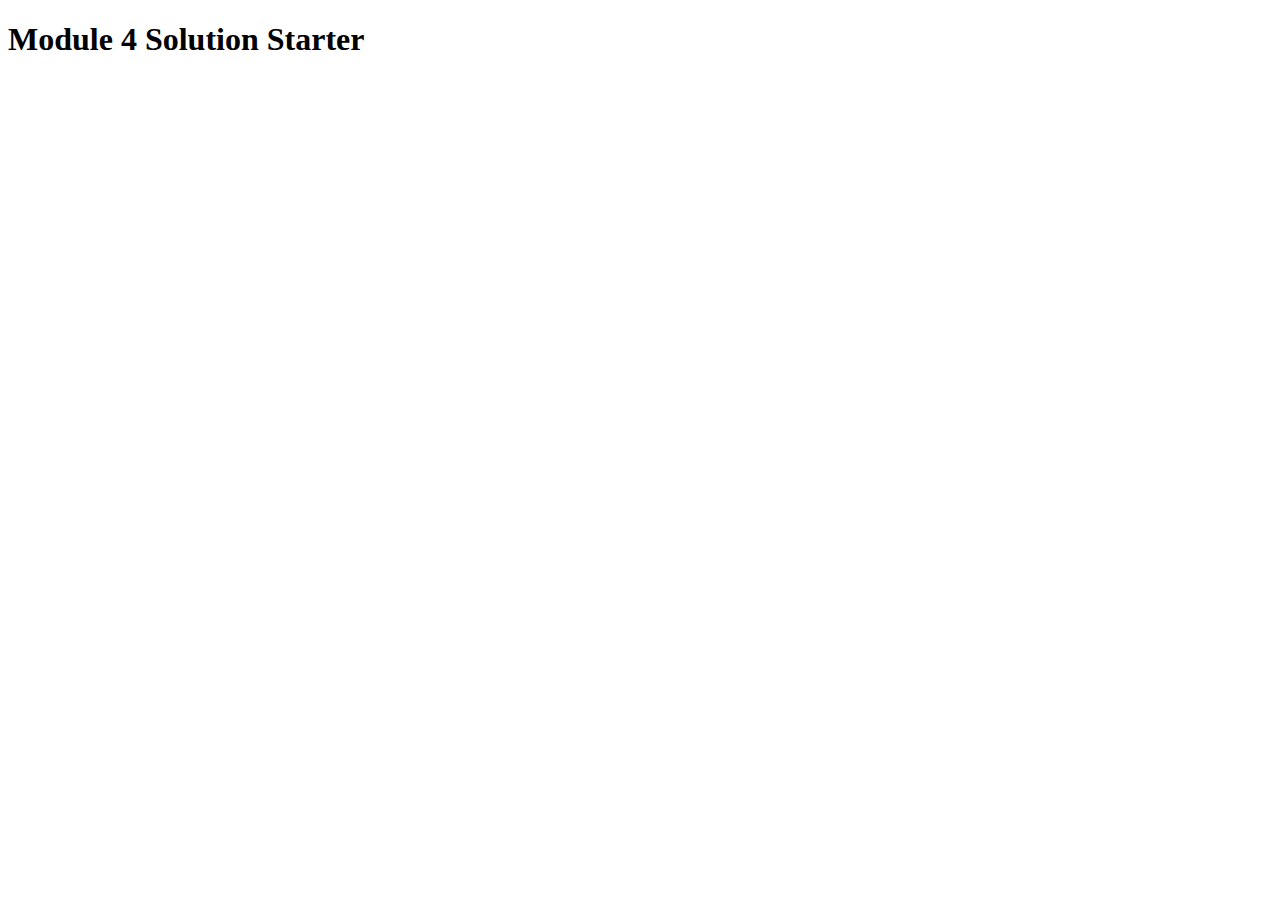
<file: module-4-sol/index.html>
<!DOCTYPE html>
<html>
<head>
  <meta charset="utf-8">
  <title>Module 4 Solution Starter</title>
  <script>
    var names = []; // DO NOT REMOVE
  </script>
  <script src="SpeakHello.js"></script>
  <script src="SpeakGoodBye.js"></script>
  <script src="script.js"></script>
</head>
<body>
  <h1>Module 4 Solution Starter</h1>
</body>
</html>
</file>
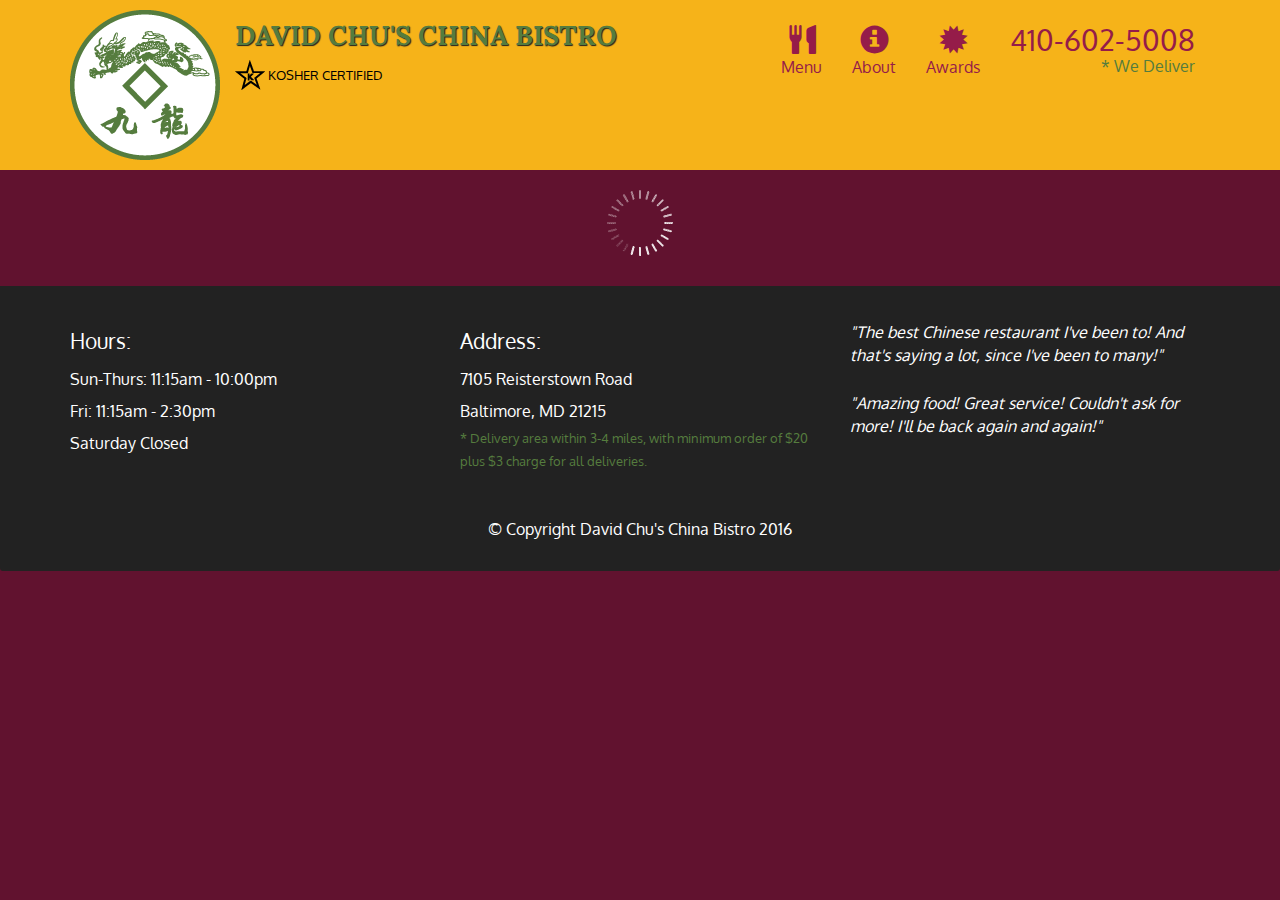
<file: module-5-sol/index.html>
<!doctype html>
<html lang="en">
  <head>
    <meta charset="utf-8">
    <meta http-equiv="X-UA-Compatible" content="IE=edge">
    <meta name="viewport" content="width=device-width, initial-scale=1">
    <title>David Chu's China Bistro</title>
    <link rel="stylesheet" href="css/bootstrap.min.css">
    <link rel="stylesheet" href="css/styles.css">
    <link href='https://fonts.googleapis.com/css?family=Oxygen:400,300,700' rel='stylesheet' type='text/css'>
    <link href='https://fonts.googleapis.com/css?family=Lora' rel='stylesheet' type='text/css'>
  </head>
<body>
  <header>
    <nav id="header-nav" class="navbar navbar-default">
      <div class="container">
        <div class="navbar-header">
          <a href="index.html" class="pull-left visible-md visible-lg">
            <div id="logo-img" alt="Logo image"></div>
          </a>

          <div class="navbar-brand">
            <a href="index.html"><h1>David Chu's China Bistro</h1></a>
            <p>
              <img src="images/star-k-logo.png" alt="Kosher certification">
              <span>Kosher Certified</span>
            </p>
          </div>

          <button id="navbarToggle" type="button" class="navbar-toggle collapsed" data-toggle="collapse" data-target="#collapsable-nav" aria-expanded="false">
            <span class="sr-only">Toggle navigation</span>
            <span class="icon-bar"></span>
            <span class="icon-bar"></span>
            <span class="icon-bar"></span>
          </button>
        </div>
        
        <div id="collapsable-nav" class="collapse navbar-collapse">
           <ul id="nav-list" class="nav navbar-nav navbar-right">
            <li id="navHomeButton" class="visible-xs active">
              <a href="index.html">
                <span class="glyphicon glyphicon-home"></span> Home</a>
            </li>
            <li id="navMenuButton">
              <a href="#" onclick="$dc.loadMenuCategories();">
                <span class="glyphicon glyphicon-cutlery"></span><br class="hidden-xs"> Menu</a>
            </li>
            <li>
              <a href="#">
                <span class="glyphicon glyphicon-info-sign"></span><br class="hidden-xs"> About</a>
            </li>
            <li>
              <a href="#">
                <span class="glyphicon glyphicon-certificate"></span><br class="hidden-xs"> Awards</a>
            </li>
            <li id="phone" class="hidden-xs">
              <a href="tel:410-602-5008">
                <span>410-602-5008</span></a><div>* We Deliver</div>
            </li>
          </ul><!-- #nav-list -->
        </div><!-- .collapse .navbar-collapse -->
      </div><!-- .container -->
    </nav><!-- #header-nav -->
  </header>

  <div id="call-btn" class="visible-xs">
    <a class="btn" href="tel:410-602-5008">
    <span class="glyphicon glyphicon-earphone"></span>
    410-602-5008
    </a>
  </div>
  <div id="xs-deliver" class="text-center visible-xs">* We Deliver</div>

  <div id="main-content" class="container"></div>

  <footer class="panel-footer">
    <div class="container">
      <div class="row">
        <section id="hours" class="col-sm-4">
          <span>Hours:</span><br>
          Sun-Thurs: 11:15am - 10:00pm<br>
          Fri: 11:15am - 2:30pm<br>
          Saturday Closed
          <hr class="visible-xs">
        </section>
        <section id="address" class="col-sm-4">
          <span>Address:</span><br>
          7105 Reisterstown Road<br>
          Baltimore, MD 21215
          <p>* Delivery area within 3-4 miles, with minimum order of $20 plus $3 charge for all deliveries.</p>
          <hr class="visible-xs">
        </section>
        <section id="testimonials" class="col-sm-4">
          <p>"The best Chinese restaurant I've been to! And that's saying a lot, since I've been to many!"</p>
          <p>"Amazing food! Great service! Couldn't ask for more! I'll be back again and again!"</p>
        </section>
      </div>
      <div class="text-center">&copy; Copyright David Chu's China Bistro 2016</div>
    </div>
  </footer>

  <!-- jQuery (Bootstrap JS plugins depend on it) -->
  <script src="js/jquery-2.1.4.min.js"></script>
  <script src="js/bootstrap.min.js"></script>
  <script src="js/ajax-utils.js"></script>
  <script src="js/script.js"></script>
</body>
</html>
</file>
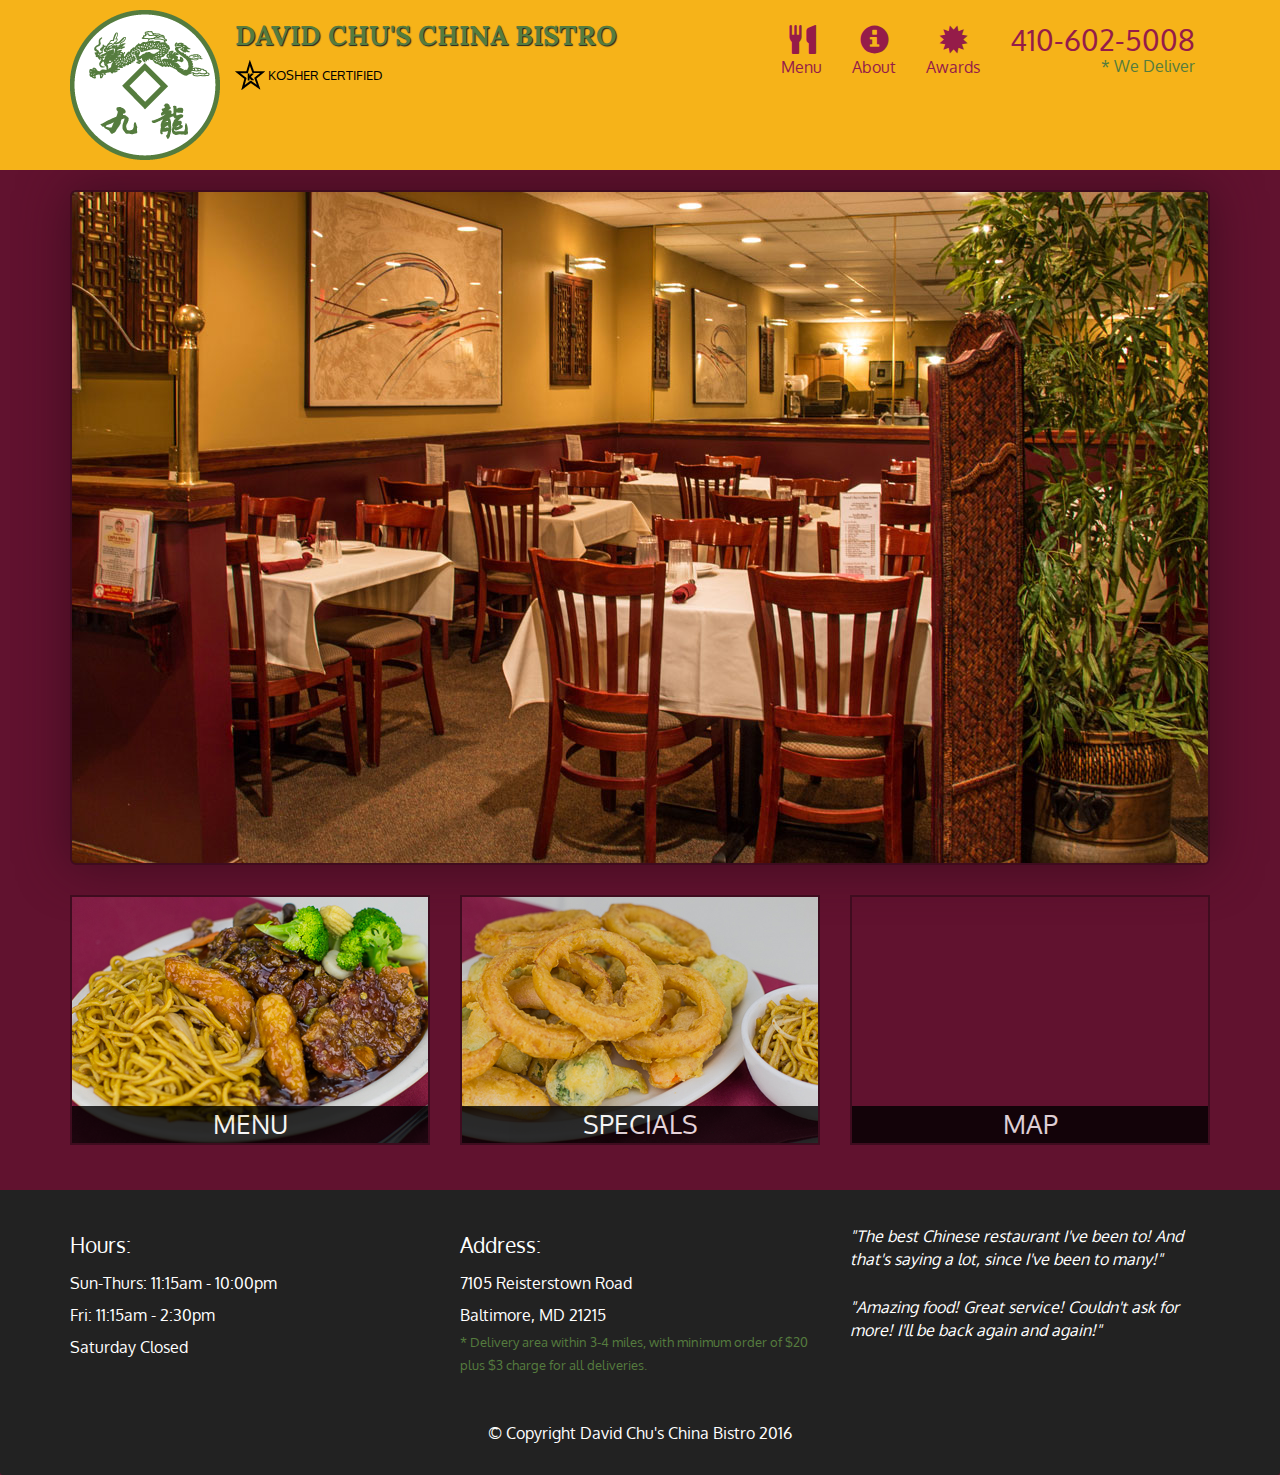
<file: Restaurant/index.html>
<!doctype html>
<html lang="en">
  <head>
    <meta charset="utf-8">
    <meta http-equiv="X-UA-Compatible" content="IE=edge">
    <meta name="viewport" content="width=device-width, initial-scale=1">
    <title>David Chu's China Bistro</title>
    <link rel="stylesheet" href="css/bootstrap.min.css">
    <link rel="stylesheet" href="css/styles.css">
    <link href='https://fonts.googleapis.com/css?family=Oxygen:400,300,700' rel='stylesheet' type='text/css'>
    <link href='https://fonts.googleapis.com/css?family=Lora' rel='stylesheet' type='text/css'>
  </head>
<body>
  <header>
    <nav id="header-nav" class="navbar navbar-default">
      <div class="container">
        <div class="navbar-header">
          <a href="index.html" class="pull-left visible-md visible-lg">
            <div id="logo-img"></div>
          </a>

          <div class="navbar-brand">
            <a href="index.html"><h1>David Chu's China Bistro</h1></a>
            <p>
              <img src="images/star-k-logo.png" alt="Kosher certification">
              <span>Kosher Certified</span>
            </p>
          </div>

          <button id="navbarToggle" type="button" class="navbar-toggle collapsed" data-toggle="collapse" data-target="#collapsable-nav" aria-expanded="false">
            <span class="sr-only">Toggle navigation</span>
            <span class="icon-bar"></span>
            <span class="icon-bar"></span>
            <span class="icon-bar"></span>
          </button>
        </div>
        
        <div id="collapsable-nav" class="collapse navbar-collapse">
           <ul id="nav-list" class="nav navbar-nav navbar-right">
            <li id="navHomeButton" class="visible-xs active">
              <a href="index.html">
                <span class="glyphicon glyphicon-home"></span> Home</a>
            </li>
            <li id="navMenuButton">
              <a href="#" onclick="$dc.loadMenuCategories();">
                <span class="glyphicon glyphicon-cutlery"></span><br class="hidden-xs"> Menu</a>
            </li>
            <li>
              <a href="#">
                <span class="glyphicon glyphicon-info-sign"></span><br class="hidden-xs"> About</a>
            </li>
            <li>
              <a href="#">
                <span class="glyphicon glyphicon-certificate"></span><br class="hidden-xs"> Awards</a>
            </li>
            <li id="phone" class="hidden-xs">
              <a href="tel:410-602-5008">
                <span>410-602-5008</span></a><div>* We Deliver</div>
            </li>
          </ul><!-- #nav-list -->
        </div><!-- .collapse .navbar-collapse -->
      </div><!-- .container -->
    </nav><!-- #header-nav -->
  </header>

  <div id="call-btn" class="visible-xs">
    <a class="btn" href="tel:410-602-5008">
    <span class="glyphicon glyphicon-earphone"></span>
    410-602-5008
    </a>
  </div>
  <div id="xs-deliver" class="text-center visible-xs">* We Deliver</div>

  <div id="main-content" class="container"></div>

  <footer class="panel-footer">
    <div class="container">
      <div class="row">
        <section id="hours" class="col-sm-4">
          <span>Hours:</span><br>
          Sun-Thurs: 11:15am - 10:00pm<br>
          Fri: 11:15am - 2:30pm<br>
          Saturday Closed
          <hr class="visible-xs">
        </section>
        <section id="address" class="col-sm-4">
          <span>Address:</span><br>
          7105 Reisterstown Road<br>
          Baltimore, MD 21215
          <p>* Delivery area within 3-4 miles, with minimum order of $20 plus $3 charge for all deliveries.</p>
          <hr class="visible-xs">
        </section>
        <section id="testimonials" class="col-sm-4">
          <p>"The best Chinese restaurant I've been to! And that's saying a lot, since I've been to many!"</p>
          <p>"Amazing food! Great service! Couldn't ask for more! I'll be back again and again!"</p>
        </section>
      </div>
      <div class="text-center">&copy; Copyright David Chu's China Bistro 2016</div>
    </div>
  </footer>

  <!-- jQuery (Bootstrap JS plugins depend on it) -->
  <script src="js/jquery-2.1.4.min.js"></script>
  <script src="js/bootstrap.min.js"></script>
  <script src="js/ajax-utils.js"></script>
  <script src="js/script.js"></script>
</body>
</html>
</file>
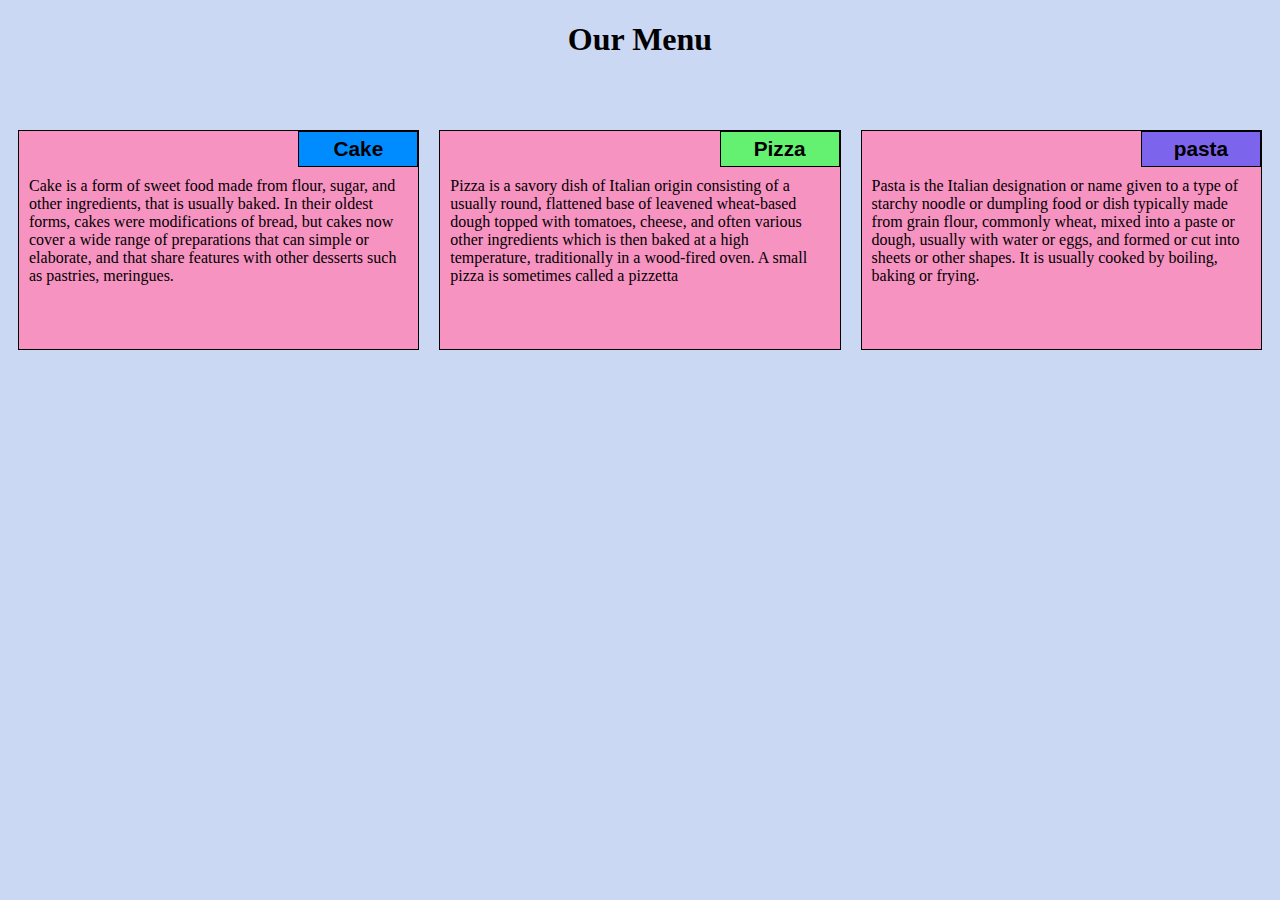
<file: site/index.html>
<!DOCTYPE html>
<html>
<head>
	<meta charset="utf-8">
	<meta name="viewport" content="width=device-width, initial-scale=1">
	<link rel="stylesheet" type="text/css" href="xyz.css">
	<title>Module 2 Solution</title>
</head>
<body>
	<h1>Our Menu</h1>
	<div class="row">
	<div class="container col-lg-4 col-md-6 col-sm-12">
		<section>
		<div id="cake">
			Cake
		</div>
		<p>
			Cake is a form of sweet food made from flour, sugar, and other ingredients, that is usually baked. In their oldest forms, cakes were modifications of bread, but cakes now cover a wide range of preparations that can simple or elaborate, and that share features with other desserts such as pastries, meringues.
		</p>
		</section>
	</div>
	<div class="container col-lg-4 col-md-6 col-sm-12">
		<section>
		<div id="pizza">
			Pizza
		</div>
		<p>
            Pizza is a savory dish of Italian origin consisting of a usually round, flattened base of leavened wheat-based dough topped with tomatoes, cheese, and often various other ingredients which is then baked at a high temperature, traditionally in a wood-fired oven. A small pizza is sometimes called a pizzetta
        </p>
		</section>
	</div>
	<div class="container col-lg-4 col-md-12 col-sm-12">
		<section>
		<div id="pasta">
			pasta
		</div>
		<p>
            Pasta is the Italian designation or name given to a type of starchy noodle or dumpling food or dish typically made from grain flour, commonly wheat, mixed into a paste or dough, usually with water or eggs, and formed or cut into sheets or other shapes. It is usually cooked by boiling, baking or frying.
        </p>
		</section>
	</div>
	</div>
</body>
</html>
</file>
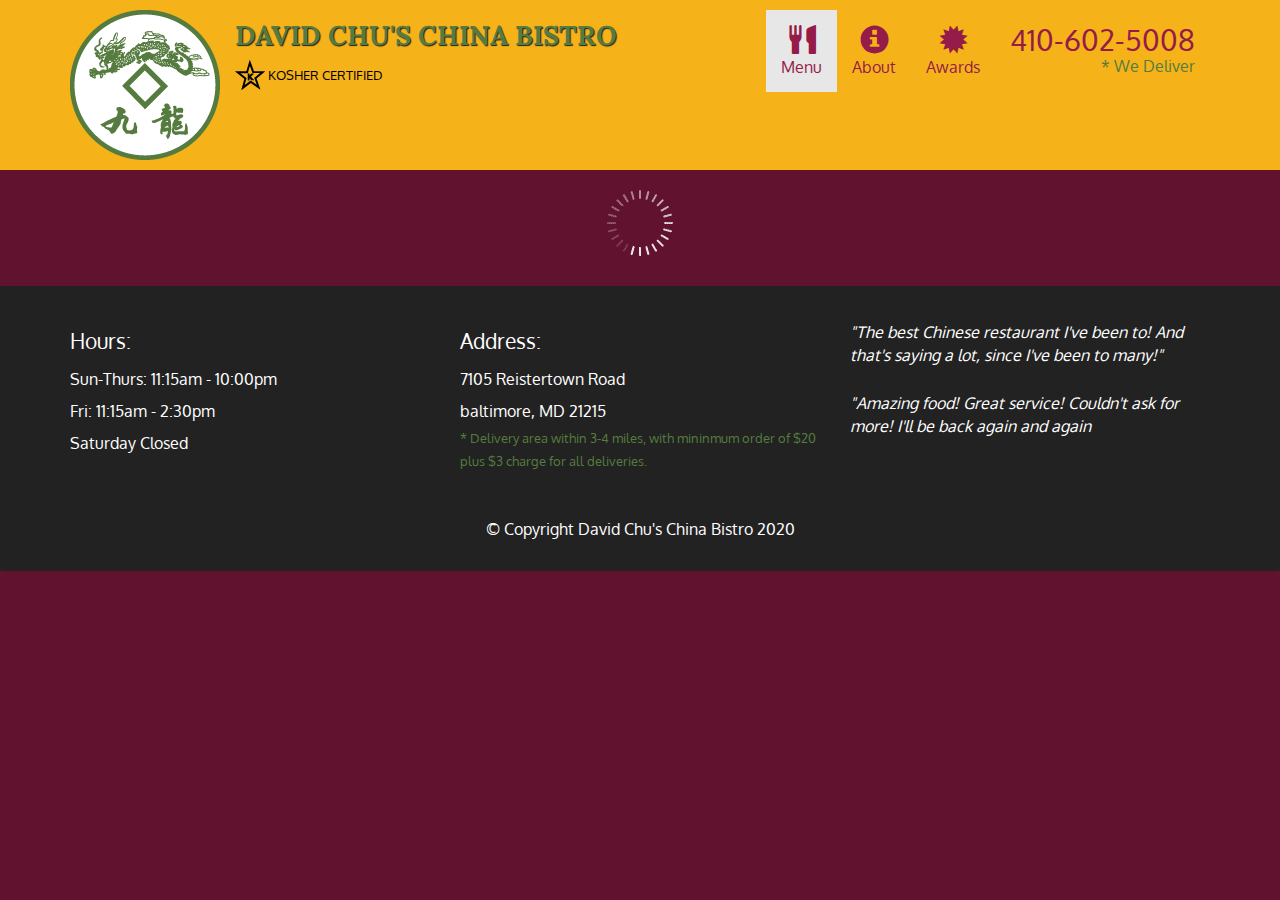
<file: Restaurant/menu-category.html>
<!doctype html>
<html lang="en">
  <head>
    <meta charset="utf-8">
    <meta http-equiv="X-UA-Compatible" content="IE=edge">
    <meta name="viewport" content="width=device-width, initial-scale=1">
    <title>David Chu's China Bistro</title>
    <link rel="stylesheet" href="css/bootstrap.min.css">
    <link rel="stylesheet" href="css/styles.css">
    <link href='https://fonts.googleapis.com/css?family=Oxygen:400,300,700' rel='stylesheet' type='text/css'>
    <link href='https://fonts.googleapis.com/css?family=Lora' rel='stylesheet' type='text/css'>
  </head>
<body>
  <header>
    <nav id="header-nav" class="navbar navbar-default">
      <div class="container">
        <div class="navbar-header">
          <a href="index.html" class="pull-left visible-md visible-lg">
            <div id="logo-img"></div>
          </a>

          <div class="navbar-brand">
            <a href="index.html"><h1>David Chu's China Bistro</h1></a>
            <p>
              <img src="images/star-k-logo.png" alt="Kosher certification">
              <span>Kosher Certified</span>
            </p>
          </div>

          <button type="button" class="navbar-toggle collapsed" data-toggle="collapse" data-target="#collapsable-nav" aria-expanded="false">
            <span class="sr-only">Toggle navigation</span>
            <span class="icon-bar"></span>
            <span class="icon-bar"></span>
            <span class="icon-bar"></span>
          </button>
        </div>

        <div id="collapsable-nav" class="collapse navbar-collapse">
           <ul id="nav-list" class="nav navbar-nav navbar-right">
            <li class="visible-xs">
              <a href="index.html">
                <span class="glyphicon glyphicon-home"></span><br class="hidden-xs"> Home</a>
            </li>
            <li class="active">
              <a href="menu-category.html">
                <span class="glyphicon glyphicon-cutlery"></span><br class="hidden-xs"> Menu</a>
            </li>
            <li>
              <a href="#">
                <span class="glyphicon glyphicon-info-sign"></span><br class="hidden-xs"> About</a>
            </li>
            <li>
              <a href="#">
                <span class="glyphicon glyphicon-certificate"></span><br class="hidden-xs"> Awards</a>
            </li>
            <li id="phone" class="hidden-xs">
              <a href="tel:410-602-5008">
                <span>410-602-5008</span></a><div>* We Deliver</div>
            </li>
          </ul><!-- #nav-list -->
        </div><!-- .collapse .navbar-collapse -->
      </div><!-- .container -->
    </nav><!-- #header-nav -->
  </header>

  <div id="call-btn" class="visible-xs">
    <a class="btn" href="tel:410-602-5008">
    <span class="glyphicon glyphicon-earphone"></span>
    410-602-5008
    </a>
  </div>
  <div id="xs-deliver" class="text-center visible-xs">* We Deliver</div>

  <div id="main-content" class="container">
    <h2 id="menu-categories-title" class="text-center">Menu Categories</h2>
    <div class="text-center">
      Substituting white rice with brown rice or fried rice after 3:00pm will be $1.50 for a pint and $2.50 for a quart.
    </div>

    <section class="row">
      <div class="col-md-3 col-sm-4 col-xs-6 col-xxs-12">
        <a href="single-category.html">
          <div class="category-tile">
            <img width="200" height="200" src="images/menu/B/B.jpg" alt="Lunch">
            <span>Lunch</span>
          </div>
        </a>
      </div>
      <div class="col-md-3 col-sm-4 col-xs-6 col-xxs-12">
        <a href="single-category.html">
          <div class="category-tile">
            <img width="200" height="200" src="images/menu/B/B-1.jpg" alt="Lunch">
            <span>Lunch</span>
          </div>
        </a>
      </div>
      <div class="col-md-3 col-sm-4 col-xs-6 col-xxs-12">
        <a href="single-category.html">
          <div class="category-tile">
            <img width="200" height="200" src="images/menu/B/B-2.jpg" alt="Lunch">
            <span>Lunch</span>
          </div>
        </a>
      </div>
      <div class="col-md-3 col-sm-4 col-xs-6 col-xxs-12">
        <a href="single-category.html">
          <div class="category-tile">
            <img width="200" height="200" src="images/menu/B/B-3.jpg" alt="Lunch">
            <span>Lunch</span>
          </div>
        </a>
      </div>
      <div class="col-md-3 col-sm-4 col-xs-6 col-xxs-12">
        <a href="single-category.html">
          <div class="category-tile">
            <img width="200" height="200" src="images/menu/B/B-4.jpg" alt="Lunch">
            <span>Lunch</span>
          </div>
        </a>
      </div>
      <div class="col-md-3 col-sm-4 col-xs-6 col-xxs-12">
        <a href="single-category.html">
          <div class="category-tile">
            <img width="200" height="200" src="images/menu/B/B-5.jpg" alt="Lunch">
            <span>Lunch</span>
          </div>
        </a>
      </div>
      <div class="col-md-3 col-sm-4 col-xs-6 col-xxs-12">
        <a href="single-category.html">
          <div class="category-tile">
            <img width="200" height="200" src="images/menu/B/B-6.jpg" alt="Lunch">
            <span>Lunch</span>
          </div>
        </a>
      </div>
      <div class="col-md-3 col-sm-4 col-xs-6 col-xxs-12">
        <a href="single-category.html">
          <div class="category-tile">
            <img width="200" height="200" src="images/menu/B/B-7.jpg" alt="Lunch">
            <span>Lunch</span>
          </div>
        </a>
      </div>
      <div class="col-md-3 col-sm-4 col-xs-6 col-xxs-12">
        <a href="single-category.html">
          <div class="category-tile">
            <img width="200" height="200" src="images/menu/B/B-8.jpg" alt="Lunch">
            <span>Lunch</span>
          </div>
        </a>
      </div>
    </section>
  </div> <!--end of main content-->

  <footer class="panel-footer">
    <div class="container">
      <div class="row">
        <section id="hours" class="col-sm-4">
          <span>Hours:</span><br>
          Sun-Thurs: 11:15am - 10:00pm<br>
          Fri: 11:15am - 2:30pm<br>
          Saturday Closed
          <hr class="visible-xs">
        </section>

        <section id="address" class="col-sm-4">
          <span>Address:</span><br>
          7105 Reistertown Road<br>
          baltimore, MD 21215
          <p>* Delivery area within 3-4 miles, with mininmum order
            of $20 plus $3 charge for all deliveries.
          </p>
          <hr class="visible-xs">
        </section>

        <section id="testimonials" class="col-sm-4">
          <p>"The best Chinese restaurant I've been to! And that's saying a lot, since I've been to many!"</p>
          <p>"Amazing food! Great service! Couldn't ask for more! I'll be back again and again</p>
          
        </section>
      </div>
     <div class="text-center">&copy; Copyright David Chu's China Bistro 2020</div>
    </div>
  </footer>
  
  <!-- jQuery (Bootstrap JS plugins depend on it) -->
  <script src="js/jquery-2.1.4.min.js"></script>
  <script src="js/bootstrap.min.js"></script>
  <script src="js/script.js"></script>
</body>
</html>
</file>
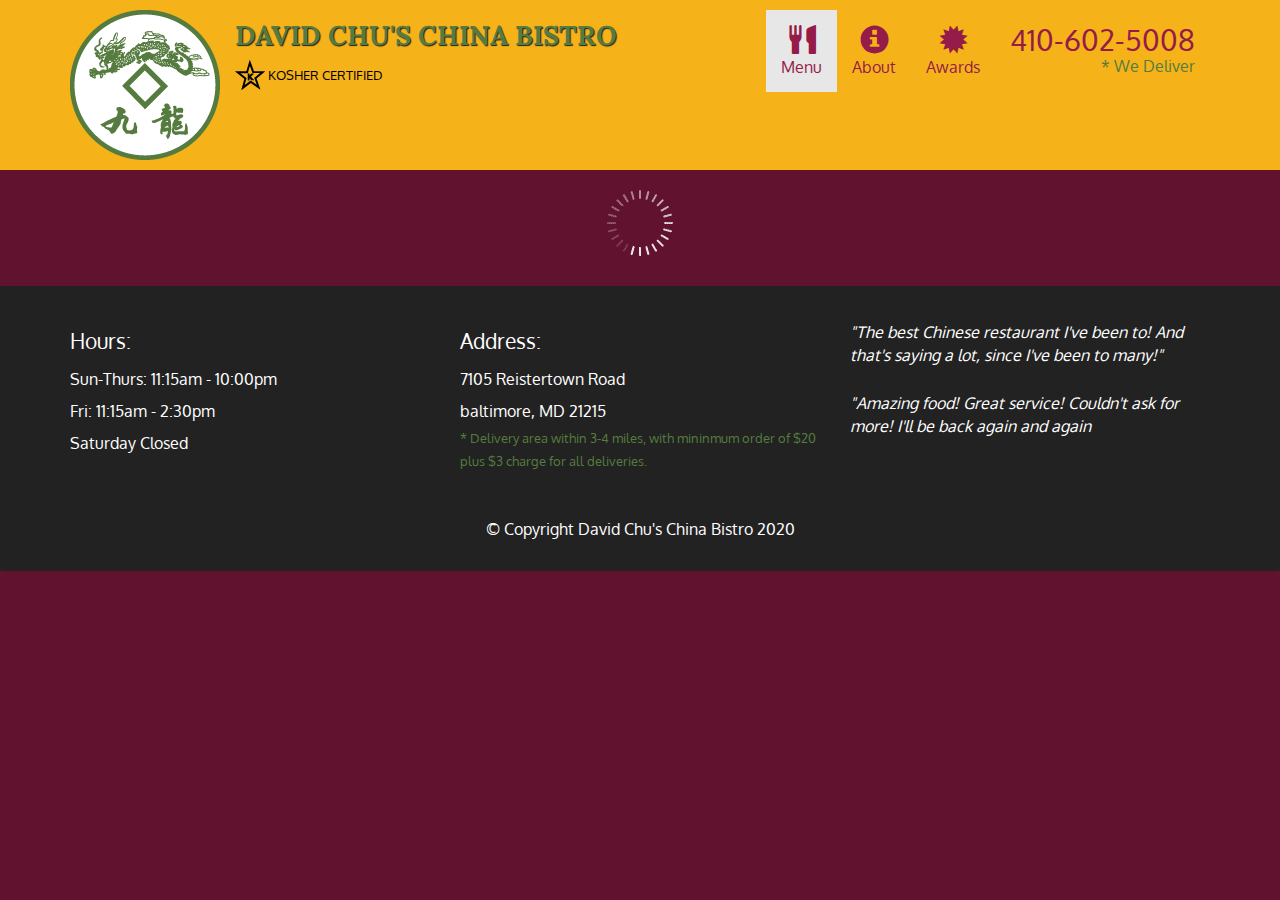
<file: Restaurant/single-category.html>
<!doctype html>
<html lang="en">
  <head>
    <meta charset="utf-8">
    <meta http-equiv="X-UA-Compatible" content="IE=edge">
    <meta name="viewport" content="width=device-width, initial-scale=1">
    <title>David Chu's China Bistro</title>
    <link rel="stylesheet" href="css/bootstrap.min.css">
    <link rel="stylesheet" href="css/styles.css">
    <link href='https://fonts.googleapis.com/css?family=Oxygen:400,300,700' rel='stylesheet' type='text/css'>
    <link href='https://fonts.googleapis.com/css?family=Lora' rel='stylesheet' type='text/css'>
  </head>
<body>
  <header>
    <nav id="header-nav" class="navbar navbar-default">
      <div class="container">
        <div class="navbar-header">
          <a href="index.html" class="pull-left visible-md visible-lg">
            <div id="logo-img"></div>
          </a>

          <div class="navbar-brand">
            <a href="index.html"><h1>David Chu's China Bistro</h1></a>
            <p>
              <img src="images/star-k-logo.png" alt="Kosher certification">
              <span>Kosher Certified</span>
            </p>
          </div>

          <button type="button" class="navbar-toggle collapsed" data-toggle="collapse" data-target="#collapsable-nav" aria-expanded="false">
            <span class="sr-only">Toggle navigation</span>
            <span class="icon-bar"></span>
            <span class="icon-bar"></span>
            <span class="icon-bar"></span>
          </button>
        </div>

        <div id="collapsable-nav" class="collapse navbar-collapse">
           <ul id="nav-list" class="nav navbar-nav navbar-right">
            <li class="visible-xs ">
              <a href="index.html">
                <span class="glyphicon glyphicon-home"></span><br class="hidden-xs"> Home</a>
            </li>
            <li class="active">
              <a href="menu-category.html">
                <span class="glyphicon glyphicon-cutlery"></span><br class="hidden-xs"> Menu</a>
            </li>
            <li>
              <a href="#">
                <span class="glyphicon glyphicon-info-sign"></span><br class="hidden-xs"> About</a>
            </li>
            <li>
              <a href="#">
                <span class="glyphicon glyphicon-certificate"></span><br class="hidden-xs"> Awards</a>
            </li>
            <li id="phone" class="hidden-xs">
              <a href="tel:410-602-5008">
                <span>410-602-5008</span></a><div>* We Deliver</div>
            </li>
          </ul><!-- #nav-list -->
        </div><!-- .collapse .navbar-collapse -->
      </div><!-- .container -->
    </nav><!-- #header-nav -->
  </header>

  <div id="call-btn" class="visible-xs">
    <a class="btn" href="tel:410-602-5008">
    <span class="glyphicon glyphicon-earphone"></span>
    410-602-5008
    </a>
  </div>
  <div id="xs-deliver" class="text-center visible-xs">* We Deliver</div>

  <div id="main-content" class="container">
    <h2 id="menu-categories-title" class="text-center">Lunch Menu</h2>
    <div class="text-center">Lunch is not serverd till 1:00pm</div>

    <section class="row">
        <div class="menu-item-tile col-md-6">
            <div class="row">
                <div class="col-sm-5">
                    <div class="menu-item-photo">
                        <div>D01</div>
                        <img src="images/menu/B/B-1.jpg" alt="Item" class="img-responsive" width="250" height="150">
                    </div>
                    <div class="menu-item-price">$10.95<span>(pint)</span>$14.95<span>(quert)</span></div>
                </div>
                <div class="menu-item-description col-sm-7">
                    <h3 class="menu-item-title">Veal with Miixed Vegitables</h3>
                    <p class="menu-item-details">chunks of chicken, breaded and deep-fried with sauce and scallions; white meat by request, $1 extra for white meat.</p>
                </div>
            </div>
            <hr class="visible-xs">
        </div>
        

        <div class="menu-item-tile col-md-6">
            <div class="row">
                <div class="col-sm-5">
                    <div class="menu-item-photo">
                        <div>D02</div>
                        <img src="images/menu/B/B-1.jpg" alt="Item" class="img-responsive" width="250" height="150">
                    </div>
                    <div class="menu-item-price">$10.95<span>(pint)</span>$14.95<span>(quert)</span></div>
                </div>
                <div class="menu-item-description col-sm-7">
                    <h3 class="menu-item-title">Veal with Miixed Vegitables</h3>
                    <p class="menu-item-deatils">chunks of chicken, breaded and deep-fried with sauce and scallions; white meat by request, $1 extra for white meat.</p>
                </div>
            </div>
            <hr class="visible-xs">
        </div>
        <div class="clearfix visible-md-block visible-lg-block"></div>
        <div class="menu-item-tile col-md-6">
            <div class="row">
                <div class="col-sm-5">
                    <div class="menu-item-photo">
                        <div>D03</div>
                        <img src="images/menu/B/B-1.jpg" alt="Item" class="img-responsive" width="250" height="150">
                    </div>
                    <div class="menu-item-price">$10.95<span>(pint)</span>$14.95<span>(quert)</span></div>
                </div>
                <div class="menu-item-description col-sm-7">
                    <h3 class="menu-item-title">Veal with Miixed Vegitables</h3>
                    <p class="menu-item-details">chunks of chicken, breaded and deep-fried with sauce and scallions; white meat by request, $1 extra for white meat.>chunks of chicken, breaded and deep-fried with sauce and scallions; white meat by request, $1 extra for white meat.>chunks of chicken, breaded and deep-fried with sauce and scallions; white meat by request, $1 extra for white meat.</p>
                </div>
            </div>
            <hr class="visible-xs">
        </div>
        <div class="menu-item-tile col-md-6">
            <div class="row">
                <div class="col-sm-5">
                    <div class="menu-item-photo">
                        <div>D04</div>
                        <img src="images/menu/B/B-1.jpg" alt="Item" class="img-responsive" width="250" height="150">
                    </div>
                    <div class="menu-item-price">$10.95<span>(pint)</span>$14.95<span>(quert)</span></div>
                </div>
                <div class="menu-item-description col-sm-7">
                    <h3 class="menu-item-title">Veal with Miixed Vegitables</h3>
                    <p class="menu-item-details">chunks of chicken, breaded and deep-fried with sauce and scallions; white meat by request, $1 extra for white meat.</p>
                </div>
            </div>
            <hr class="visible-xs">
        </div>
        <div class="clearfix visible-md-block visible-lg-block"></div>
        <div class="menu-item-tile col-md-6">
            <div class="row">
                <div class="col-sm-5">
                    <div class="menu-item-photo">
                        <div>D05</div>
                        <img src="images/menu/B/B-1.jpg" alt="Item" class="img-responsive" width="250" height="150">
                    </div>
                    <div class="menu-item-price">$10.95<span>(pint)</span>$14.95<span>(quert)</span></div>
                </div>
                <div class="menu-item-description col-sm-7">
                    <h3 class="menu-item-title">Veal with Miixed Vegitables</h3>
                    <p class="menu-item-details">chunks of chicken, breaded and deep-fried with sauce and scallions; white meat by request, $1 extra for white meat.</p>
                </div>
            </div>
            <hr class="visible-xs">
        </div>
        <div class="menu-item-tile col-md-6">
            <div class="row">
                <div class="col-sm-5">
                    <div class="menu-item-photo">
                        <div>D06</div>
                        <img src="images/menu/B/B-1.jpg" alt="Item" class="img-responsive" width="250" height="150">
                    </div>
                    <div class="menu-item-price">$10.95<span>(pint)</span>$14.95<span>(quert)</span></div>
                </div>
                <div class="menu-item-description col-sm-7">
                    <h3 class="menu-item-title">Veal with Miixed Vegitables</h3>
                    <p class="menu-item-details">chunks of chicken, breaded and deep-fried with sauce and scallions; white meat by request, $1 extra for white meat.</p>
                </div>
            </div>
            <hr class="visible-xs">
        </div>
        <div class="clearfix visible-md-block visible-lg-block"></div>

    </section>
</div> <!--end of main content-->

  <footer class="panel-footer">
    <div class="container">
      <div class="row">
        <section id="hours" class="col-sm-4">
          <span>Hours:</span><br>
          Sun-Thurs: 11:15am - 10:00pm<br>
          Fri: 11:15am - 2:30pm<br>
          Saturday Closed
          <hr class="visible-xs">
        </section>

        <section id="address" class="col-sm-4">
          <span>Address:</span><br>
          7105 Reistertown Road<br>
          baltimore, MD 21215
          <p>* Delivery area within 3-4 miles, with mininmum order
            of $20 plus $3 charge for all deliveries.
          </p>
          <hr class="visible-xs">
        </section>

        <section id="testimonials" class="col-sm-4">
          <p>"The best Chinese restaurant I've been to! And that's saying a lot, since I've been to many!"</p>
          <p>"Amazing food! Great service! Couldn't ask for more! I'll be back again and again</p>
          
        </section>
      </div>
     <div class="text-center">&copy; Copyright David Chu's China Bistro 2020</div>
    </div>
  </footer>
  
  <!-- jQuery (Bootstrap JS plugins depend on it) -->
  <script src="js/jquery-2.1.4.min.js"></script>
  <script src="js/bootstrap.min.js"></script>
  <script src="js/script.js"></script>
</body>
</html>
</file>
<file: module-5-sol/css/styles.css>
body {
  font-size: 16px;
  color: #fff;
  background-color: #61122f;
  font-family: 'Oxygen', sans-serif;
}

/** HEADER **/
#header-nav {
  background-color: #f6b319;
  border-radius: 0;
  border: 0;
}

#logo-img {
  background: url('../images/restaurant-logo_large.png') no-repeat;
  width: 150px;
  height: 150px;
  margin: 10px 15px 10px 0;
}

.navbar-brand {
  padding-top: 25px;
}
.navbar-brand h1 { /* Restaurant name */
  font-family: 'Lora', serif;
  color: #557c3e;
  font-size: 1.5em;
  text-transform: uppercase;
  font-weight: bold;
  text-shadow: 1px 1px 1px #222;
  margin-top: 0;
  margin-bottom: 0;
  line-height: .75;
}
.navbar-brand a:hover, .navbar-brand a:focus {
  text-decoration: none;
}
.navbar-brand p { /* Kosher cert */
  color: #000;
  text-transform: uppercase;
  font-size: .7em;
  margin-top: 15px;
}
.navbar-brand p span { /* Star-K */
  vertical-align: middle;
}

#nav-list {
  margin-top: 10px;
}
#nav-list a {
  color: #951C49;
  text-align: center;
}
#nav-list a:hover {
  background: #E7E7E7;
}
#nav-list a span {
  font-size: 1.8em;
}

#phone {
  margin-top: 5px;
}
#phone a { /* Phone number */
  text-align: right;
  padding-bottom: 0;
}
#phone div { /* We Deliver */
  color: #557c3e;
  text-align: right;
  padding-right: 15px;
}

.navbar-header button.navbar-toggle, .navbar-header .icon-bar {
  border: 1px solid #61122f;
}
.navbar-header button.navbar-toggle {
  clear: both;
  margin-top: -30px;
}
/* END HEADER */

/* FOOTER */
.panel-footer {
  margin-top: 30px;
  padding-top: 35px;
  padding-bottom: 30px;
  background-color: #222;
  border-top: 0;
}
.panel-footer div.row {
  margin-bottom: 35px;
}
#hours, #address {
  line-height: 2;
}
#hours > span, #address > span {
  font-size: 1.3em;
}
#address p {
  color: #557c3e;
  font-size: .8em;
  line-height: 1.8;
}
#testimonials {
  font-style: italic;
}
#testimonials p:nth-child(2) {
  margin-top: 25px;
}
/* END FOOTER */



/* HOME PAGE */
.container .jumbotron {
  box-shadow: 0 0 50px #3F0C1F;
  border: 2px solid #3F0C1F;
}

#menu-tile, #specials-tile, #map-tile {
  height: 250px;
  width: 100%;
  margin-bottom: 15px;
  position: relative;
  border: 2px solid #3F0C1F;
  overflow: hidden;
}
#menu-tile:hover, #specials-tile:hover, #map-tile:hover {
  box-shadow: 0 1px 5px 1px #cccccc;
}
#menu-tile {
  background: url('../images/menu-tile.jpg') no-repeat;
  background-position: center;
}
#specials-tile {
  background: url('../images/specials-tile.jpg') no-repeat;
  background-position: center;
}
#menu-tile span, #specials-tile span, #map-tile span {
  position: absolute;
  bottom: 0;
  right: 0;
  width: 100%;
  text-align: center;
  font-size: 1.6em;
  text-transform: uppercase;
  background-color: #000;
  color: #fff;
  opacity: .8;
}
/* END HOME PAGE */

/* MENU CATEGORIES PAGE */
.category-tile { 
  position: relative;
  border: 2px solid #3F0C1F;
  overflow: hidden;
  width: 200px;
  height: 200px;
  margin: 0 auto 15px;
}
.category-tile span {
  position: absolute;
  bottom: 0;
  right: 0;
  width: 100%;
  text-align: center;
  font-size: 1.2em;
  text-transform: uppercase;
  background-color: #000;
  color: #fff;
  opacity: .8;
}
.category-tile:hover {
  box-shadow: 0 1px 5px 1px #cccccc;
}

#menu-categories-title + div {
  margin-bottom: 50px;
}
/* END MENU CATEGORIES PAGE */

/* SINGLE CATEGORY PAGE */
.menu-item-tile {
  margin-bottom: 25px;
}
.menu-item-tile hr {
  width: 80%;
}
.menu-item-tile .menu-item-price {
  font-size: 1.1em;
  text-align: right;
  margin-top: -15px;
  margin-right: -15px;
}
.menu-item-tile .menu-item-price span {
  font-size: .6em;
}
.menu-item-photo {
  position: relative;
  border: 2px solid #3F0C1F; 
  overflow: hidden;
  padding: 0;
  margin-right: -15px;
  margin-left: auto;
  margin-bottom: 20px;
  max-width: 250px;
}
.menu-item-photo div {
  position: absolute;
  bottom: 0;
  right: 0;
  width: 80px;
  background-color: #557c3e;
  text-align: center;
}
.menu-item-description {
  padding-right: 30px;
}
h3.menu-item-title {
  margin: 0 0 10px;
}
.menu-item-details {
  font-size: .9em;
  font-style: italic;
}
/* END SINGLE CATEGORY PAGE */


/********** Large devices only **********/
@media (min-width: 1200px) {
  .container .jumbotron {
    background: url('../images/jumbotron_1200.jpg') no-repeat;
    height: 675px;
  }
}

/********** Medium devices only **********/
@media (min-width: 992px) and (max-width: 1199px) {
  /* Header */
  #logo-img {
    background: url('../images/restaurant-logo_medium.png') no-repeat;
    width: 100px;
    height: 100px;
    margin: 5px 5px 5px 0;
  }
  /* End Header */

  /* Home Page */
  .container .jumbotron {
    background: url('../images/jumbotron_992.jpg') no-repeat;
    height: 558px;
  }
  /* End Home Page */
}

/********** Small devices only **********/
@media (min-width: 768px) and (max-width: 991px) {
  /* Home Page */
  .container .jumbotron {
    background: url('../images/jumbotron_768.jpg') no-repeat;
    height: 432px;
  }
  /* End Home Page */
}

/********** Extra small devices only **********/
@media (max-width: 767px) {
  /* Header */
  .navbar-brand {
    padding-top: 10px;
    height: 80px;
  }
  .navbar-brand h1 { /* Restaurant name */
    padding-top: 10px;
    font-size: 5vw; /* 1vw = 1% of viewport width */
  }
  .navbar-brand p { /* Kosher cert */
    font-size: .6em;
    margin-top: 12px;
  }
  .navbar-brand p img { /* Star-K */
    height: 20px;
  }

  #collapsable-nav a { /* Collapsed nav menu text */
    font-size: 1.2em;
  }
  #collapsable-nav a span { /* Collapsed nav menu glyph */
    font-size: 1em;
    margin-right: 5px;
  }

  #call-btn > a {
    font-size: 1.5em;
    display: block;
    margin: 0 20px;
    padding: 10px;
    border: 2px solid #fff;
    background-color: #f6b319;
    color: #951c49;
  }
  #xs-deliver {
    margin-top: 5px;
    font-size: .7em;
    letter-spacing: .1em;
    text-transform: uppercase;
  }
  /* End Header */

  /* Footer */
  .panel-footer section {
    margin-bottom: 30px;
    text-align: center;
  }
  .panel-footer section:nth-child(3) {
    margin-bottom: 0; /* margin already exists on the whole row */
  }
  .panel-footer section hr {
    width: 50%;
  }
  /* End Footer */

  /* Home Page */
  .container .jumbotron {
    margin-top: 30px;
    padding: 0;
  }
  #menu-tile, #specials-tile {
    width: 360px;
    margin: 0 auto 15px;
  }

  .menu-item-photo {
    margin-right: auto;
  }
  .menu-item-tile .menu-item-price {
    text-align: center;
  }
  .menu-item-description {
    text-align: center;;
  }
}


/********** Super extra small devices Only :-) (e.g., iPhone 4) **********/
@media (max-width: 479px) {
  /* Header */
  .navbar-brand h1 { /* Restaurant name */
    padding-top: 5px;
    font-size: 6vw;
  }
  /* End Header */
  
  /* Home page */
  #menu-tile, #specials-tile {
    width: 280px;
    margin: 0 auto 15px;
  }

  .col-xxs-12 {
    position: relative;
    min-height: 1px;
    padding-right: 15px;
    padding-left: 15px;
    float: left;
    width: 100%;
  }
}
</file>
<file: Restaurant/css/styles.css>
body {
  font-size: 16px;
  color: #fff;
  background-color: #61122f;
  font-family: 'Oxygen', sans-serif;
}

/** HEADER **/
#header-nav {
  background-color: #f6b319;
  border-radius: 0;
  border: 0;
}

#logo-img {
  background: url('../images/restaurant-logo_large.png') no-repeat;
  width: 150px;
  height: 150px;
  margin: 10px 15px 10px 0;
}

.navbar-brand {
  padding-top: 25px;
}

.navbar-brand h1 { /* Restaurant name */
  font-family: 'Lora', serif;
  color: #557c3e;
  font-size: 1.5em;
  text-transform: uppercase;
  font-weight: bold;
  text-shadow: 1px 1px 1px #222;
  margin-top: 0;
  margin-bottom: 0;
  line-height: .75;
}
.navbar-brand a:hover, .navbar-brand a:focus {
  text-decoration: none;
}
.navbar-brand p { /* Kosher cert */
  color: #000;
  text-transform: uppercase;
  font-size: .7em;
  margin-top: 15px;
}
.navbar-brand p span { /* Star-K */
  vertical-align: middle;
}

#nav-list {
  margin-top: 10px;
}
#nav-list a {
  color: #951C49;
  text-align: center;
}
#nav-list a:hover {
  background: #E7E7E7;
}
#nav-list a span {
  font-size: 1.8em;
}

#phone {
  margin-top: 5px;
}
#phone a { /* Phone number */
  text-align: right;
  padding-bottom: 0;
}
#phone div { /* We Deliver */
  color: #557c3e;
  text-align: right;
  padding-right: 15px;
}

.navbar-header button.navbar-toggle, .navbar-header .icon-bar {
  border: 1px solid #61122f;
}
.navbar-header button.navbar-toggle {
  clear: both;
  margin-top: -30px;
}
/* END HEADER */
/*Footer*/

.panel-footer {
  margin-top: 30px;
  padding-top: 35px;
  padding-bottom: 30px;
  background-color: #222;
  border-top: 0;
}
.panel-footer div.row {
  margin-bottom: 35px;
}
#hours, #address {
  line-height: 2;
}
#hours > span, #address > span {
  font-size: 1.3em;
}
#address p {
  color: #557c3e;
  font-size: .8em;
  line-height: 1.8;
}
#testimonials {
  font-style: italic;
}
#testimonials p:nth-child(2) {
  margin-top: 25px;
}

/* End Footer */
/* Home page*/

.container .jumbotron {
  box-shadow: 0 0 50px #3F0C1F;
  border: 2px solid #3F0C1F;
}

#menu-tile, #specials-tile, #map-tile {
  height: 250px;
  width: 100%;
  margin-bottom: 15px;
  position: relative;
  border: 2px solid #3F0C1F;
  overflow: hidden;
}
#menu-tile {
  background: url('../images/menu-tile.jpg') no-repeat;
  background-position: center;
}
#specials-tile {
  background: url('../images/specials-tile.jpg') no-repeat;
  background-position: center;
}
#menu-tile span, #specials-tile span, #map-tile span {
  position: absolute;
  bottom: 0;
  right: 0;
  width: 100%;
  text-align: center;
  font-size: 1.6em;
  text-transform: uppercase;
  background-color: #000;
  color: #fff;
  opacity: .8;
}
#menu-tile:hover, #specials-tile:hover, #map-tile:hover {
  box-shadow: 0 1px 5px 1px #cccccc;
}
/***end home page***/

.category-tile {
  position: relative;
  border: 2px solid #3F0C1F;
  overflow: hidden;
  width: 200px;
  height: 200px;
  margin: 0 auto 15px;
}

.category-tile span {
  position: absolute;
  bottom: 0;
  right: 0;
  width: 100%;
  text-align: center;
  font-size: 1.2em;
  text-transform: uppercase;
  background-color: black;
  color: #fff;
  opacity: .8;
}
.category-tile:hover {
  box-shadow: 0 1px 5px 1px #cccccc;
}

#menu-categories-title + div {
  margin-bottom: 50px;
 
}

/**end menu category**/

.menu-item-tile {
  margin-bottom: 25px;
}
.menu-item-tile hr {
  width: 80%;
}
.menu-item-tile .menu-item-price {
  font-size: 1.1em;
  text-align: right;
  margin-right: -15px;
  margin-top: -15px;
}
.menu-item-tile .menu-item-price span{
  font-size: .6em;
}
.menu-item-photo {

  position: relative;
  border: 2px solid #3F0C1F;
  overflow: hidden;
  padding: 0;
  margin-right: -15px;
  margin-left: auto;
  margin-bottom: 20px;
  max-width: 250px;
}
.menu-item-photo div{

  position: absolute;
  bottom: 0;
  right: 0;
  width: 80px;
  background-color: #557c3e;
  text-align: center;
}
.menu-item-description {
  padding-right: 30px;
}

h3.menu-item-title {
  margin: 0 0 10px;
}
/**end single category page **/
.menu-item-details {
  font-size: .9em;
  font-style: italic;
}
/********** Large devices only **********/
@media (min-width: 1200px) {
  .container .jumbotron {
    background: url('../images/jumbotron_1200.jpg') no-repeat;
    height: 675px;

  }
}

/********** Medium devices only **********/
@media (min-width: 992px) and (max-width: 1199px) {
  /* Header */
  #logo-img {
    background: url('../images/restaurant-logo_medium.png') no-repeat;
    width: 100px;
    height: 100px;
    margin: 5px 5px 5px 0;
  }
  /* End Header */
  .container .jumbotron {
    background: url('../images/jumbotron_992.jpg') no-repeat;
    height: 558px;

  }
}

/********** Small devices only **********/
@media (min-width: 768px) and (max-width: 991px) {
  .container .jumbotron {
    background: url('../images/jumbotron_768.jpg') no-repeat;
    height: 432px;

  }
}

/********** Extra small devices only **********/
@media (max-width: 767px) {
  /* Header */
  .navbar-brand {
    padding-top: 10px;
    height: 80px;
  }
  .navbar-brand h1 { /* Restaurant name */
    padding-top: 10px;
    font-size: 5vw; /* 1vw = 1% of viewport width */
  }
  .navbar-brand p { /* Kosher cert */
    font-size: .6em;
    margin-top: 12px;
  }
  .navbar-brand p img { /* Star-K */
    height: 20px;
  }

  #collapsable-nav a { /* Collapsed nav menu text */
    font-size: 1.2em;
  }
  #collapsable-nav a span { /* Collapsed nav menu glyph */
    font-size: 1em;
    margin-right: 5px;
  }

  #call-btn > a {
    font-size: 1.5em;
    display: block;
    margin: 0 20px;
    padding: 10px;
    border: 2px solid #fff;
    background-color: #f6b319;
    color: #951c49;
  }
  #xs-deliver {
    margin-top: 5px;
    font-size: .7em;
    letter-spacing: .1em;
    text-transform: uppercase;
  }
  /* End Header */

  .panel-footer section {
    margin-bottom: 30px;
    text-align: center;
  }
  .panel-footer section:nth-child(3) {
    margin-bottom: 0;
  }
  .panel-footer section hr {
    width: 50%;
  }
  .container .jumbotron {
    margin-top: 30px;
    padding: 0;

  }

  #menu-tile, #specials-tile {
    width: 360px;
    margin: 0 auto 15px;
  }

  .menu-item-photo {
    margin-right: auto;
  }

  .menu-item-tile .menu-item-price {
    text-align: center;
  }
 
  .menu-item-description {
    text-align: center;
  }

}
/*****for extra extra small*****/
@media (max-width: 479px) {
  /* Home page */
  #menu-tile, #specials-tile {
    width: 280px;
    margin: 0 auto 15px;
  }

  .navbar-brand h1 { /* Restaurant name */
    padding-top: 5px;
    font-size: 6vw;
  }
  .col-xxs-12 {
    position: relative;
    min-height: 1px;
    padding-right: 15px;
    padding-left: 15px;
    float: left;
    width: 100%;
  }
}
</file>
<file: site/xyz.css>
/* Base Styles */

* {
	box-sizing: border-box;
}

h1 {
	font-family: cursive;
	text-align: center;
}

body {
	background-color: #cbd8f3;

}

p {
	padding: 10px;
	margin: 0;
}

.container {
	border: none;
	margin-left: auto;
	margin-right: auto;
	margin-top: 40px;
	margin-bottom: 10px;
	padding: 10px;
}

section {
	width: 100%;
	height: 220px;
    position: relative;
	border:	1px solid rgb(0, 0, 0);
	background-color: #f793c1;
	font-family: cursive;
	color: black;
	overflow: auto;
}

#cake {
	border: 1px solid black;
    text-align: center;
    background-color: #008cff;
	padding: 5px;
	width: 30%;
	margin-left: 70%;
	font-family: sans-serif;
	font-weight: bold;
	font-size: 130%;
	margin-bottom: 0;
	margin-top: 0;
	
}

#pizza {
	border: 1px solid black;
    text-align: center;
    background-color: #64f070;
	padding: 5px;
	width: 30%;
	margin-left: 70%;
	font-family: sans-serif;
	font-weight: bold;
	font-size: 130%;
	margin-bottom: 0;
	margin-top: 0;

	
}

#pasta {
	border: 1px solid black;
	text-align: center;
    width: 30%;
	padding: 5px;
	margin-left: 70%;
	font-family: sans-serif;
	font-weight: bold;
	font-size: 130%;
	margin-bottom: 0;
	margin-top: 0;
	background-color: #7d64ed;

}

.row {
	width: 100%;
}

/********Large View**********/

@media (min-width: 992px) {

  .col-lg-4 {
    width: 33.33%;
    float: left;
  }

}

/*********** Medium view ***************/

@media (min-width: 768px) and (max-width: 991px) {

    .col-md-6 {
        width: 50%;
        float: left;
    }
}

/*********** Small view ***************/

@media (max-width: 768px) {

    .col-md-6 {
        width: 100%;
        float: left;
    }
}
</file>
